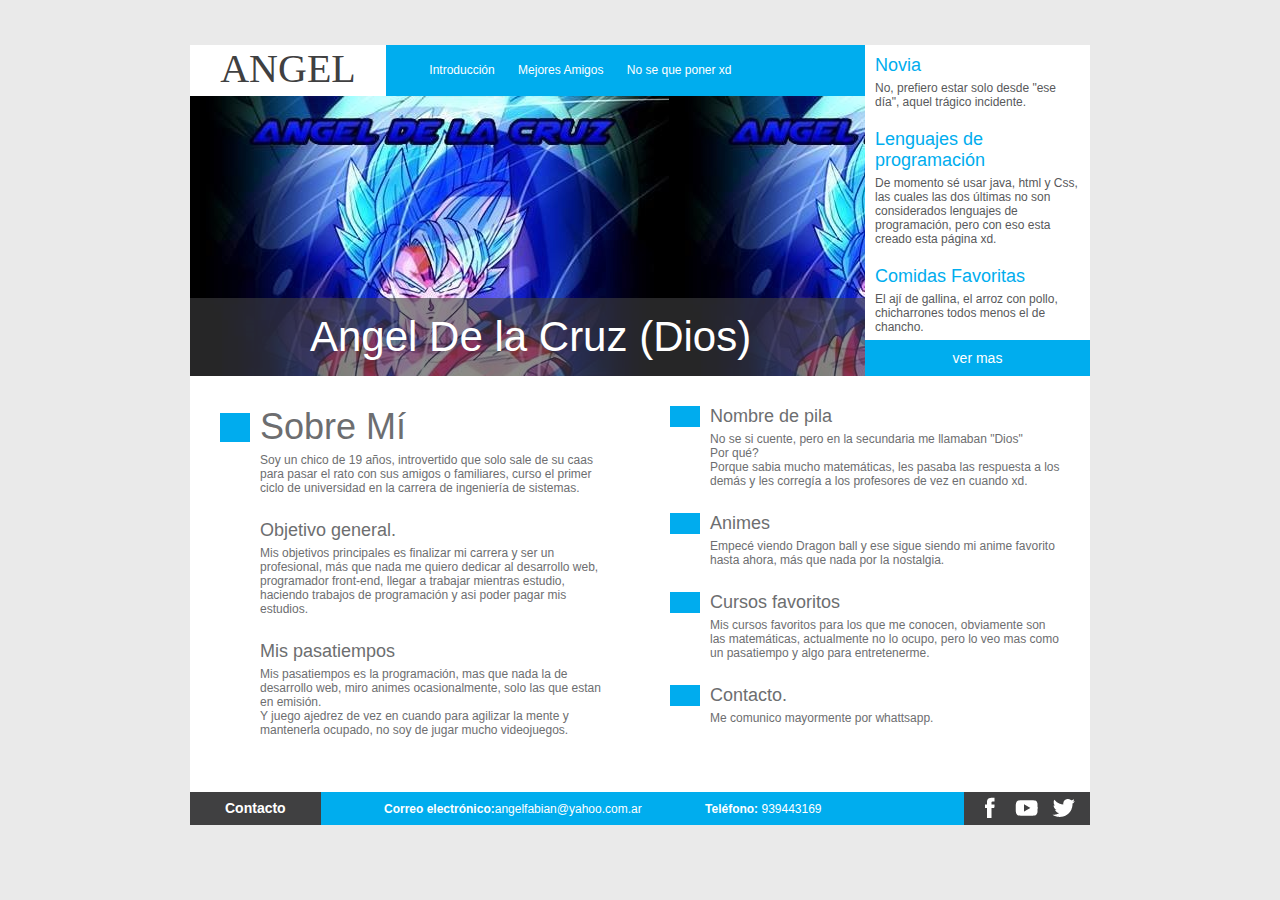
<file: index.html>
<!doctype html>
<html>
    <head>
        <meta charset="utf-8">
        <title>angelfabian</title>
        <meta name="mobile-web-app-capable" content="yes">
        <link rel="shortcut icon" sizes="196x196" href="imagenes/LOGO1.jpg">
        <meta name="keywords" content="angeldios, tudios, antabaka, angelfabian">
        <meta name="author" content="Angel De la Cruz">
        <meta name="description" content="Pagina de angel, angelfabian">
        <link href="css/estilos.css" rel="stylesheet" type="text/css">
    </head>
    <body>
        <div id="contenido-principal">
            <header>
                <nav>
                    <a href="index.html" id="logo">ANGEL</a>
                    <a href="index.html" id="radio">Introducción</a>
                    <a href="fases.html" id="radio">Mejores Amigos</a>
                    <a href="descargas.html" id="radio">No se que poner xd</a>
                </nav>
                <div id="imagen-encabezado">
                     <span>Angel De la Cruz (Dios)</span>
                </div>
                <div id="noticias">
                    <div>

                        <a href="#">
                        <span>Novia</span>
                        <p>No, prefiero estar solo desde "ese día", aquel trágico incidente.</p>
                        </a>
                        <a href="#">
                            <span>Lenguajes de programación</span>
                            <p>De momento sé usar java, html y Css, las cuales las dos últimas no son considerados lenguajes de programación, pero con eso esta creado esta página xd.</p>
                        </a>
                        <a href="#">
                            <span>Comidas Favoritas</span>
                            <p>El ají de gallina, el arroz con pollo, chicharrones todos menos el de chancho.</p>
                        </a>
                        <a href="#">
                            <span>Comidas que no me gustan</span>
                            <p>Todas las sopas.</p>
                        </a>

                    </div>
                    <a href="#">ver mas</a>
                </div>
            </header>
            <div id="contenido">
                <div class="columna-introduccion">
                    <h1 class="bullet-azul">Sobre Mí</h1>
                    <p>Soy un chico de 19 años, introvertido que solo sale de su caas para pasar el rato con sus amigos o familiares, curso el primer ciclo de universidad en la carrera de ingeniería de sistemas.</p>
                    <h2>Objetivo general.</h2>
                    <p>Mis objetivos principales es finalizar mi carrera y ser un profesional, más que nada me quiero dedicar al desarrollo web, programador front-end, llegar a trabajar mientras estudio, haciendo trabajos de programación y asi poder pagar mis estudios. </p>
                    <h2>Mis pasatiempos</h2>
                    <p>Mis pasatiempos es la programación, mas que nada la de desarrollo web, miro animes ocasionalmente, solo las que estan en emisión.
                        <br>Y juego ajedrez de vez en cuando para agilizar la mente y mantenerla ocupado, no soy de jugar mucho videojuegos.
                    </p>
                </div>
                <div class="columna-introduccion">
                    <h2 class="bullet-azul">Nombre de pila</h2>
                    <p>No se si cuente, pero en la secundaria me llamaban "Dios"<br>
                    Por qué?<br>
                    Porque sabia mucho matemáticas, les pasaba las respuesta a los demás y les corregía a los profesores de vez en cuando xd.</p>
                    <h2 class="bullet-azul">Animes </h2>
                    <p>Empecé viendo Dragon ball y ese sigue siendo mi anime favorito hasta ahora, más que nada por la nostalgia.</p>
                    <h2 class="bullet-azul">Cursos favoritos</h2>
                    <p>Mis cursos favoritos para los que me conocen, obviamente son las matemáticas, actualmente no lo ocupo, pero lo veo mas como un pasatiempo y algo para entretenerme.</p>
                    <h2 class="bullet-azul">Contacto.</h2>
                    <p>Me comunico mayormente por whattsapp.</p>
                </div>
            </div>
            <footer>
                <h4>Contacto</h4>
                <span>
                    <b>Correo electrónico:</b><a href="mailto: angelfabian399@yahoo.com.ar" >angelfabian@yahoo.com.ar</a>
                </span>
                <span>
                    <b>Teléfono:</b> 939443169
                </span>
                <div>
                    <a href="http://www.facebook.com/angel.delacruzrobles/" id="Facebook" target="blank">facebook</a>
                    <a href="http://youtube.com" id="Youtube" target="blank">Youtube</a>
                    <a href="http://twitter.com" id="Twitter" target="blank">twitter</a>
                </div>
            </footer>
        </div>
    </body>
</html>
</file>
<file: css/estilos.css>
body
{
    font-family: Arial, Helvetica, sans-serif;
    color: #6d6e70;
    font-size: 12px;
    margin: 45px;
    background-color: #eaeaea;
}
#contenido-principal
{
    position: relative;
    display: block;
    width: 900px;
    background-color: #fff;
    margin: 0 auto;
}
header, footer, #contenido
{
    position: relative;
    display: block;
}
#contenido
{
    overflow: auto;
}
header
{
    background-color: #ccc;

}
footer
{
    height: 33px;
    background-color: #00adee;
}
nav
{
    position: relative;
    display: block;
    background-color: #00adee;
    height: 51px;
}
nav a
{
    position: relative;
    display: inline-block;
    color: #fff;
    font-size: 12px;
    text-decoration: none;
    padding: 10px;
    margin-top: 8px;
}
nav a:hover
{
    color: #404041;
    background-color: #fff;
}
#radio:hover
{
    -webkit-border-radius: 5px;
    -moz-border-radius: 5px;
    border-radius: 5px;
}
nav #logo
{
    margin: 0;
    height: 51px;
    font-size: 40px;
    font-family: 'Times New Roman', Times, serif;
    text-align: center;
    color: #404041;
    background-color: #fff;
    width: 196px;
    vertical-align: top;
    padding: 0;
    margin-right: 30px;
}
#imagen-encabezado
{
    position: relative;
    display: block;
    height: 280px;
    background-image: url(../imagenes/yo1.jpg);
}
#imagen-encabezado > span
{
    position: absolute;
    display: block;
    background-color: rgba(64,64,65,0.6);
    color: #fff;
    font-size: 42px;
    bottom: 0;
    left: 0;
    right: 0;
    padding: 15px 120px;
}
#noticias
{
    position: absolute;
    display: block;
    right: 0;
    top: 0;
    width: 225px;
    background-color: #fff;
    bottom: 0;
}
#noticias>div
{
    position: relative;
    display: block;
    height: 295px;
    overflow: auto;
}

#noticias>a
{
    position: absolute;
    display: block;
    background-color: #00adee;
    color: #fff;
    font-size: 14px;
    text-decoration: none;
    padding: 10px;
    bottom: 0;
    left: 0;
    right: 0;
    text-align: center;
}
#noticias> div > a
{
    position: relative;
    display: block;
    padding: 10px;
    text-decoration: none;
    color: #58595b;
}
#noticias> div > a > span
{
    position: relative;
    display: block;
    color: #00adee;
    margin: 0 0 5px;
    font-size: 18px;
}
#noticias> div > a > p
{
    margin: 0;
}
#noticias> div > a:hover
{
    background-color: #404041;
}
#noticias>div>a:hover p
{
    color: #fff;
}
.columna-introduccion
{
    position: relative;
    display: block;
    float: left;
    width: 50%;
    padding: 30px;
    -webkit-box-sizing: border-box;
    -moz-box-sizing: border-box;
    box-sizing: border-box;
}
.columna-introduccion h1,
.columna-introduccion h2
{
    position: relative;
    display: block;
    margin: 0 0 5px;
    font-weight: normal;
}
.columna-introduccion h1
{
    font-size: 36px;
}
.columna-introduccion h2
{
    font-size: 18px;
}
.columna-introduccion p
{
    margin: 0 0 25px;
}
.columna-introduccion *
{
    padding-left: 40px;
}
.bullet-azul
{
    background: url(../imagenes/bullet.jpg) no-repeat left center;
}
footer h4
{
    position: relative;
    display: inline-block;
    color: #fff;
    background-color: #404041;
    font-size: 14px;
    font-weight: none;
    padding: 8px 35px 9px;
    margin: 0;
}
footer span
{
    position: relative;
    color: #fff;
    display: inline-block;
    padding-left: 60px;
}
footer span a
{
    color: #fff;
    text-decoration: none;
}
footer span a:hover
{
    text-decoration: underline;
}
footer div
{
    position: absolute;
    display: block;
    right: 0;
    top: 0;
    height: 33px;
    background-color: #404041;
    padding: 0 10px;
}
footer div a
{
    position: relative;
    display: inline-block;
    width: 33px;
    height: 33px;
    text-indent: 100px;
    overflow: hidden;
    background-image: url(../imagenes/iconos-sociales.png);
    background-repeat: no-repeat;
}
footer div #Facebook
{
    background-position: 11px 5px;
}
footer div #Facebook:hover
{
    background-position: 11px -28px;
}
footer div #Youtube
{
    background-position: -40px 5px;
}
footer div #Youtube:hover
{
    background-position: -40px -28px;
}
footer div #Twitter
{
    background-position: -89px 5px;
}
footer div #Twitter:hover
{
    background-position: -89px -28px;
}
</file>
